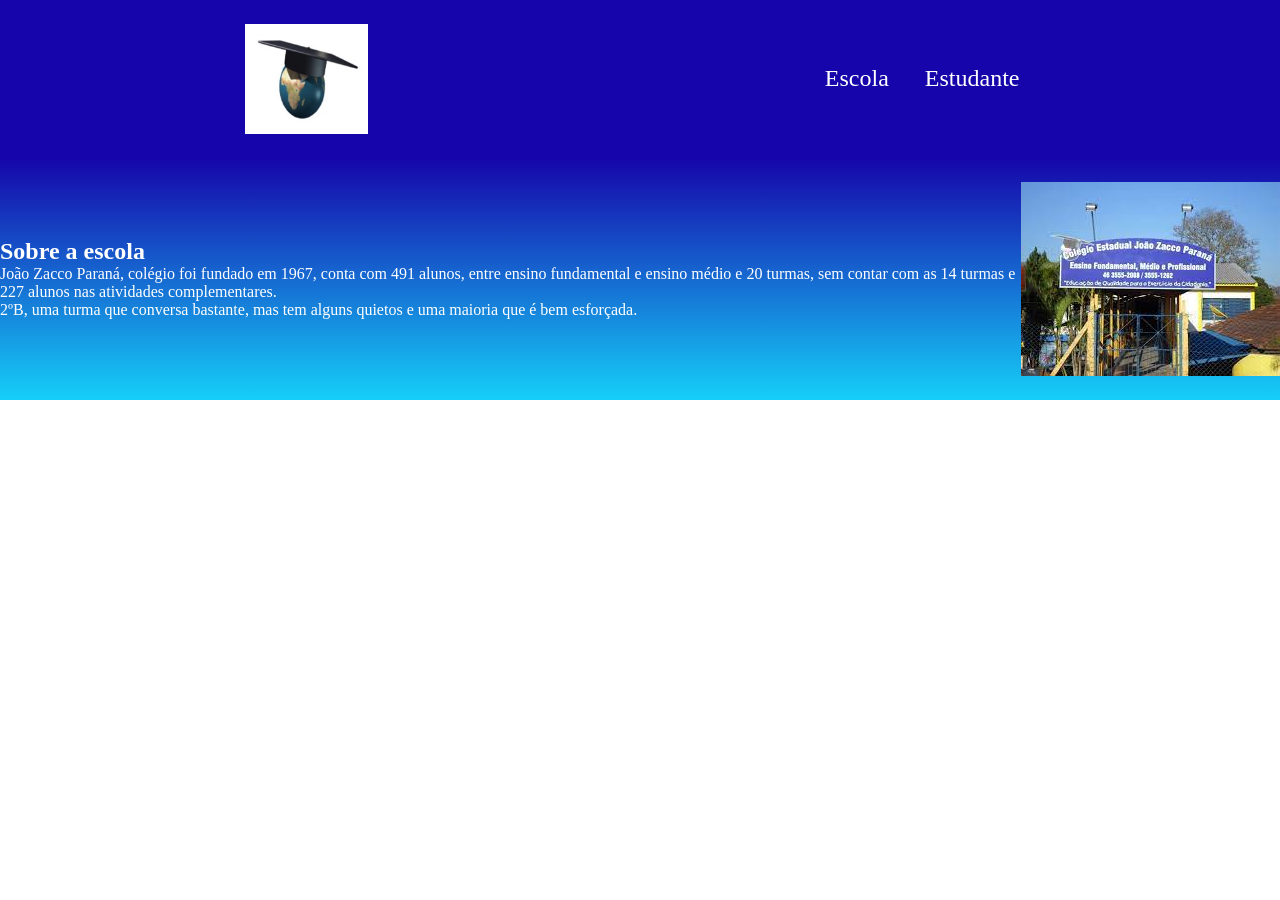
<file: index.html>
<!DOCTYPE html>
<html lang="en">
<head>
    <meta charset="UTF-8">
    <meta http-equiv="X-UA-Compatible" content="IE=edge">
    <meta name="viewport" content="width=device-width, initial-scale=1.0">
    <title>Document</title>
    <link rel="stylesheet" href="style.css">
</head>
<body>
    <header class="cabeçalho">
    <img class="cabeçalho-imagem" src="Colégio .jpg" alt="colegio-estadual-joao-zacco-parana-EFM">
    <ul class="cabeçalho-lista">
        <li class="cabeçalho-lista-item">Escola</li>
        <li class="cabeçalho-lista-item">Estudante</li>
    </ul></header>
    <section class="escola">
        <div class="escola-div-conteudo">
            <h2 class="escola-titulo">Sobre a escola</h2>
            <p class="escola-texto-um">João Zacco Paraná, colégio foi fundado em 1967, conta com 491 alunos, entre ensino fundamental e ensino médio e 20 turmas, sem contar com as 14 turmas e 227 alunos nas atividades complementares.</p>
            <p class="escola-texto-dois">2ºB, uma turma que conversa bastante, mas tem alguns quietos e uma maioria que é bem esforçada.</p>
        </div>
        <img class="escola-imagem" src="download.jpeg" alt="Colegio Estadual João Zacco Parana E-F-M">
    </section>
</body>
</html>
</file>
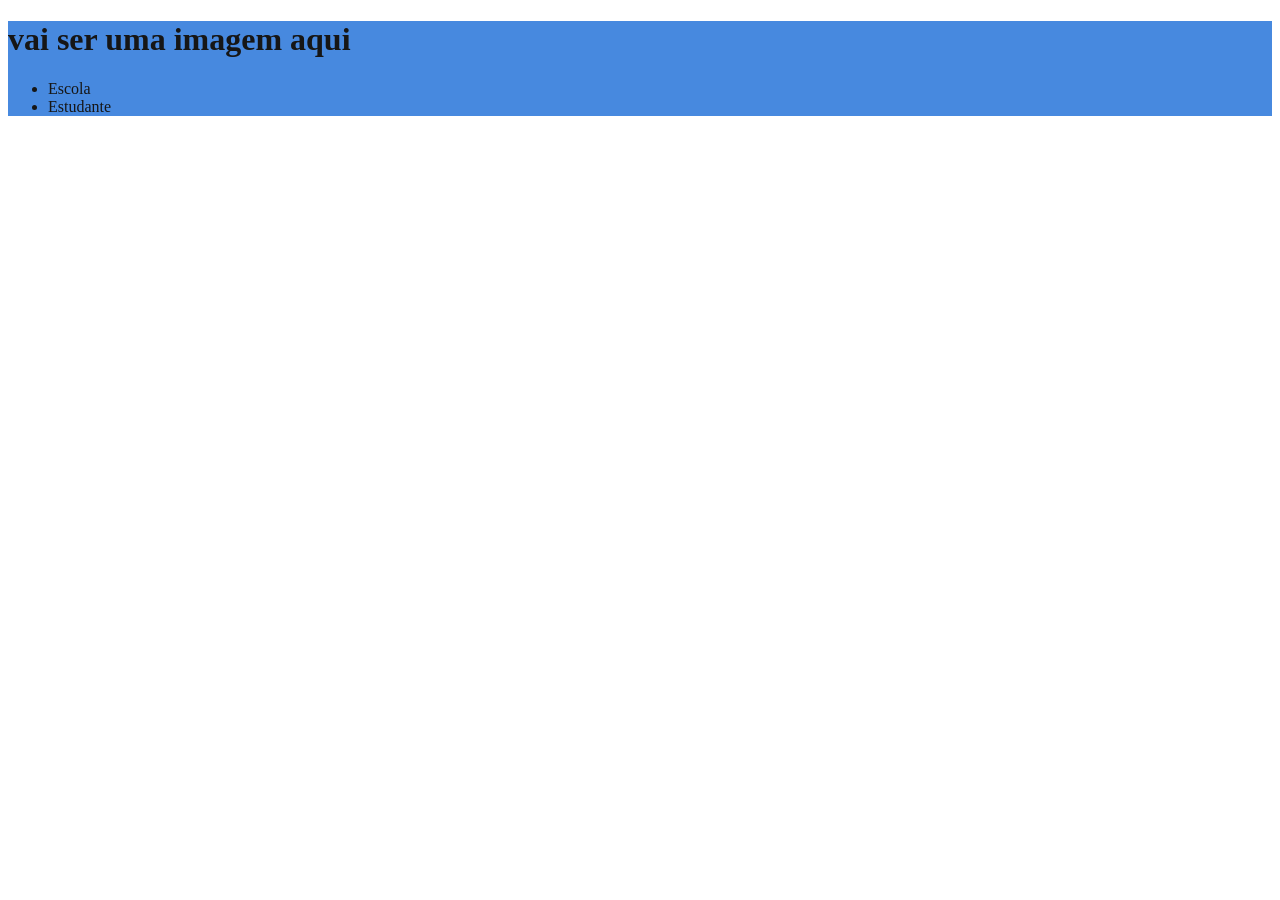
<file: site-turma-2B-main/index.html>
<!DOCTYPE html>
<html lang="en">
<head>
    <meta charset="UTF-8">
    <meta http-equiv="X-UA-Compatible" content="IE=edge">
    <meta name="viewport" content="width=device-width, initial-scale=1.0">
    <title>Document</title>
    <link rel="stylesheet" href="style.css">
</head>
<body><header>
    <h1>vai ser uma imagem aqui</h1>
    <ul>
        <li>Escola</li>
        <li>Estudante</li>
    </ul>
</header>
</body>
</html>
</file>
<file: style.css>
*{
    margin: 0;
    padding: 0;
}
.cabeçalho{
    background-color: #1605aa;
    color: white;
    display: flex;
    justify-content: space-around;
    align-items: center;
    padding: 24px;
}
.cabeçalho-lista-item{
    display: inline-block;
    margin: 0 16px;
    font-size: 24px;
}
.cabeçalho-imagem{
    width: 10%;
}
.escola-imagem{
    width: 25%;
}
.escola{
    background-image: linear-gradient(#1605aa,#16cff8);
color: white;
display: flex;
justify-content: center;
align-items: center;
padding: 24px 0;
}
</file>
<file: site-turma-2B-main/style.css>
header{
    background-color:rgba(30, 111, 216, 0.815);
    color: rgb(22, 22, 22);
 }
</file>
